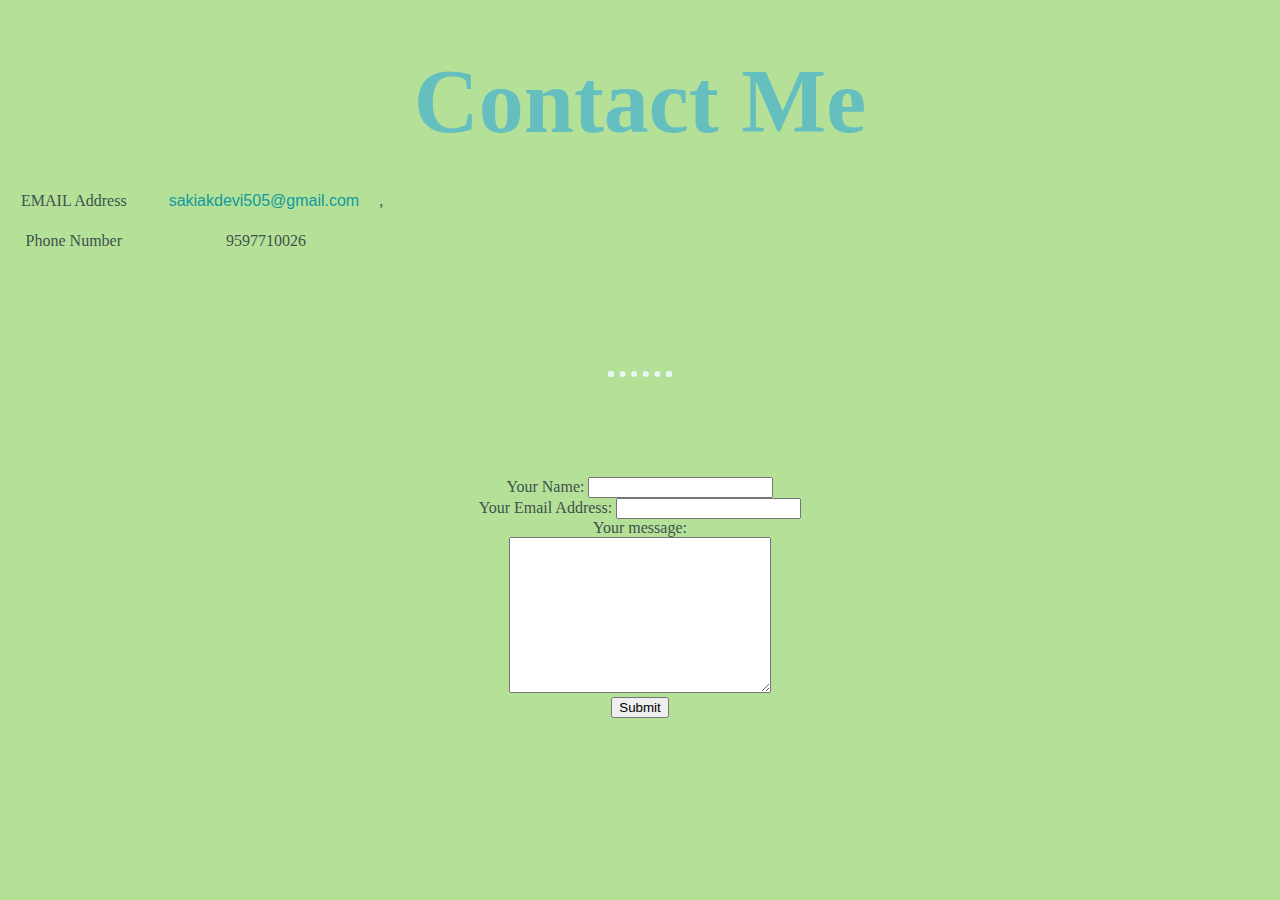
<file: contact.html>
<!DOCTYPE html>
<html lang="en">
<head>
    <meta charset="UTF-8">
    <meta name="viewport" content="width=device-width, initial-scale=1.0">
    <title>Contact Me</title>
    <link rel="stylesheet", href="css/styles.css">
</head>
<body bgcolor = "#B4E197">
    <h1>Contact Me</h1>
    <br>
    <table cellspacing ="20">
        <tr>
            <td>EMAIL Address</td>
            <td><a href="sakiakdevi505@gmail.com">sakiakdevi505@gmail.com</a>,</td>
        </tr>
        <tr>
            <td>Phone Number</td>
            <td>9597710026</td>
        </tr>
    </table>
    <hr>
    <form name="", action="mailto:sakiakdevi505@gmail.com", method="post">
        <label>Your Name:</label>
        <input type="text"><br>
        <label>Your Email Address:</label>
        <input type="email"><br>
        <label>Your message:</label><br>
        <textarea rows="10" , cols="30">

        </textarea><br>
        <input type="submit">
    </form>

   
</body>
</html>
</file>
<file: css/styles.css>
body {
  color: #40514E;
  margin: 0;
  text-align: center;
  font-family: 'Merriweather', serif;
}

h1 {
  color: #66BFBF;
  font-size: 5.625rem;
  margin: 50px auto 0 auto;
  font-family: 'Sacramento', cursive;
}

h2 {
  color: #66BFBF;
  font-family: 'Montserrat', sans-serif;
  font-size: 2.5rem;
  font-weight: normal;
  padding-bottom: 10px;
}

h3 {
  color: #11999E;
  font-family: 'Montserrat', sans-serif;
}

p {
  line-height: 2;
}

hr {
  border: dotted #EAF6F6 6px;
  border-bottom: none;
  width: 4%;
  margin: 100px auto;
}

a{
  color: #11999E;
  font-family: 'Montserrat', sans-serif;
  margin: 10px 20px;
  text-decoration: none;
}

a:hover {
  color: #EAF6F6;
}


.top-container {
  background-color: #E4F9F5;
  position: relative;
  padding-top: 100px;
}

.middle-container {
  margin: 100px 0;
}

.profile-pic {
  height: 50%;
  width: 50%;

}

.bottom-container {
  background-color: #66BFBF;
  padding: 50px 0 20px;
}

.skill-row {
  width: 50%;
  margin: 100px auto 100px auto;
  text-align: left;
}

.pro {
  text-decoration: underline;
}

.intro {
  width: 30%;
  margin: auto;
}

.contact-message {
  width: 40%;
  margin: 40px auto 60px;
}

.copyright {
  color: #EAF6F6;
  font-size: 0.75rem;
  padding: 20px 0;
}

.top-cloud {
  position: absolute;
  right: 300px;
  top: 40px;
}

.bottom-cloud {
  position: absolute;
  left: 250px;
  bottom: 300px;
}

.code-img {
  width: 25%;
  float: left;
  margin-right: 30px;
}

.chilli-img {
  width: 25%;
  float: right;
  margin-left: 30px;
}

.btn {
  background: #11cdd4;
  background-image: -webkit-linear-gradient(top, #11cdd4, #11999e);
  background-image: -moz-linear-gradient(top, #11cdd4, #11999e);
  background-image: -ms-linear-gradient(top, #11cdd4, #11999e);
  background-image: -o-linear-gradient(top, #11cdd4, #11999e);
  background-image: linear-gradient(to bottom, #11cdd4, #11999e);
  -webkit-border-radius: 8;
  -moz-border-radius: 8;
  border-radius: 8px;
  font-family: 'Montserrat', sans-serif;
  color: #ffffff;
  font-size: 20px;
  padding: 10px 20px 10px 20px;
  text-decoration: none;
}

.btn:hover {
  background: #30e3cb;
  background-image: -webkit-linear-gradient(top, #30e3cb, #2bc4ad);
  background-image: -moz-linear-gradient(top, #30e3cb, #2bc4ad);
  background-image: -ms-linear-gradient(top, #30e3cb, #2bc4ad);
  background-image: -o-linear-gradient(top, #30e3cb, #2bc4ad);
  background-image: linear-gradient(to bottom, #30e3cb, #2bc4ad);
  text-decoration: none;
}
</file>
